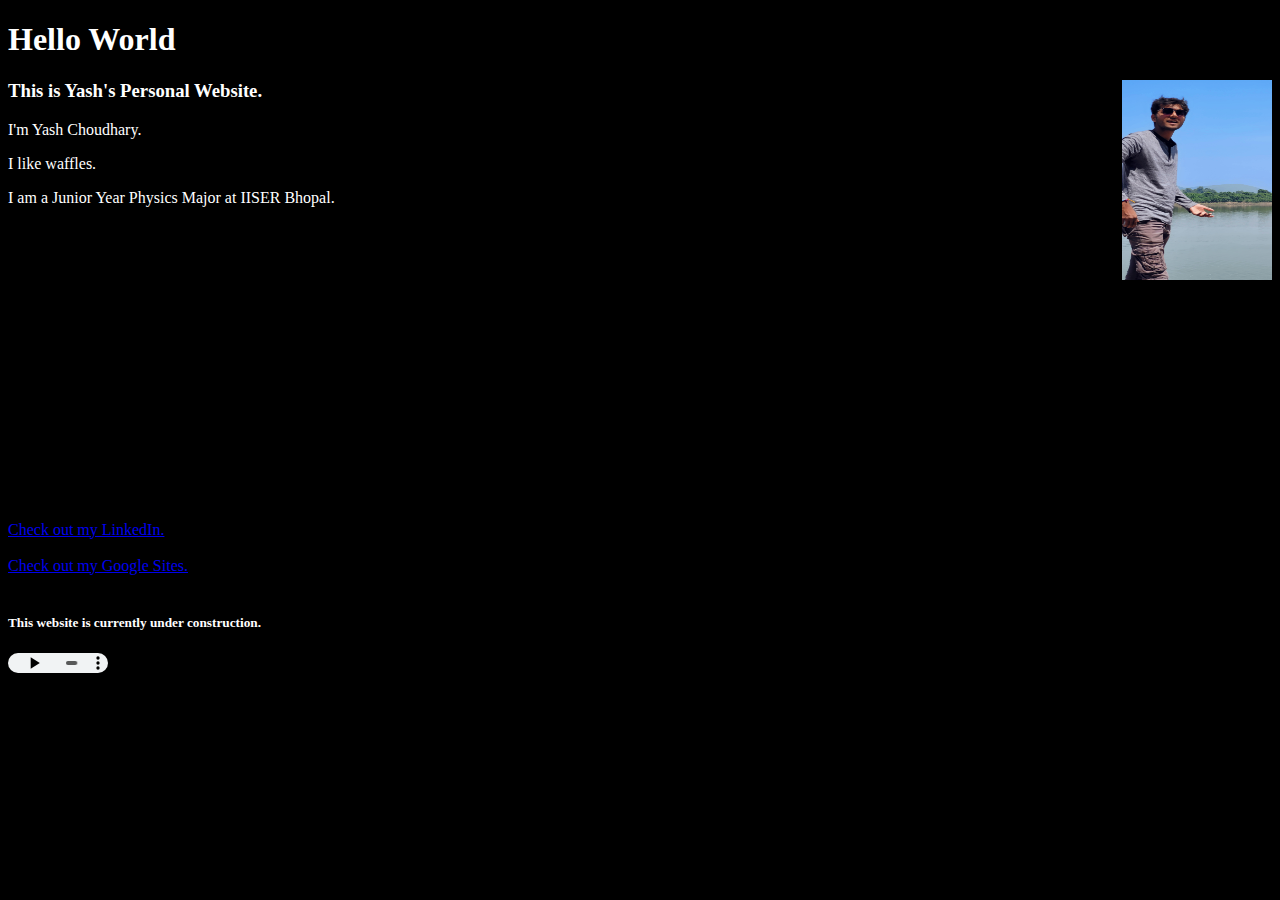
<file: index.html>
<!DOCTYPE html>
<html>
<head>
 <meta charset="UTF-8">
 <meta http-equiv="X-UA-Compatible" content="IE=edge">
 <meta name="viewport" content="width=device-width, initial-scale=1.0"
 <link rel="stylesheet" href="styles.css">
 <title>Yash's Webpage</title>
<style>
 body{
     background-color: black;
     background-size:cover;
   color:white;    
 }
 h1{color:white;}
 </style>
</head>
<body>
 <h1>Hello World</h1>
 <a href="https://youtu.be/CYlkXYgCcII?feature=shared">
     <img align="right" src="photo.jpg" alt="A rather nostalgic memory" style="width:150px;height:200px">
  </a>
<h3>This is Yash's Personal Website.</h3>
<p>I'm Yash Choudhary.</p>
<p>I like waffles.</p>
<p>I am a Junior Year Physics Major at IISER Bhopal.</p>
<br></br>
 <iframe src="https://giphy.com/embed/WtDaSUB8GDiRW" width="178" height="240" style="" frameBorder="0" class="giphy-embed" allowFullScreen></iframe>
<br></br>
 <a href="https://www.linkedin.com/in/yashchoudharybsn/">Check out my LinkedIn.</a>
<br></br>
<a href="https://sites.google.com/iiserb.ac.in/yashchoudhary/home">Check out my Google Sites.</a>
<br></br>
 <h5>This website is currently under construction.</h5>
<audio controls style="width: 100px; height: 20px" autoplay loop>
        <source src="aud.mp3" type="audio/mp3" />
</audio>
<!-- <iframe width="100" height="100" wmode="transparent" src="//www.youtube.com/embed/BMsE5xWAQ60?autoplay=1&loop=1&playlist=BMsE5xWAQ60" frameborder="0" allowfullscreen> -->
</body>
</html>
</file>
